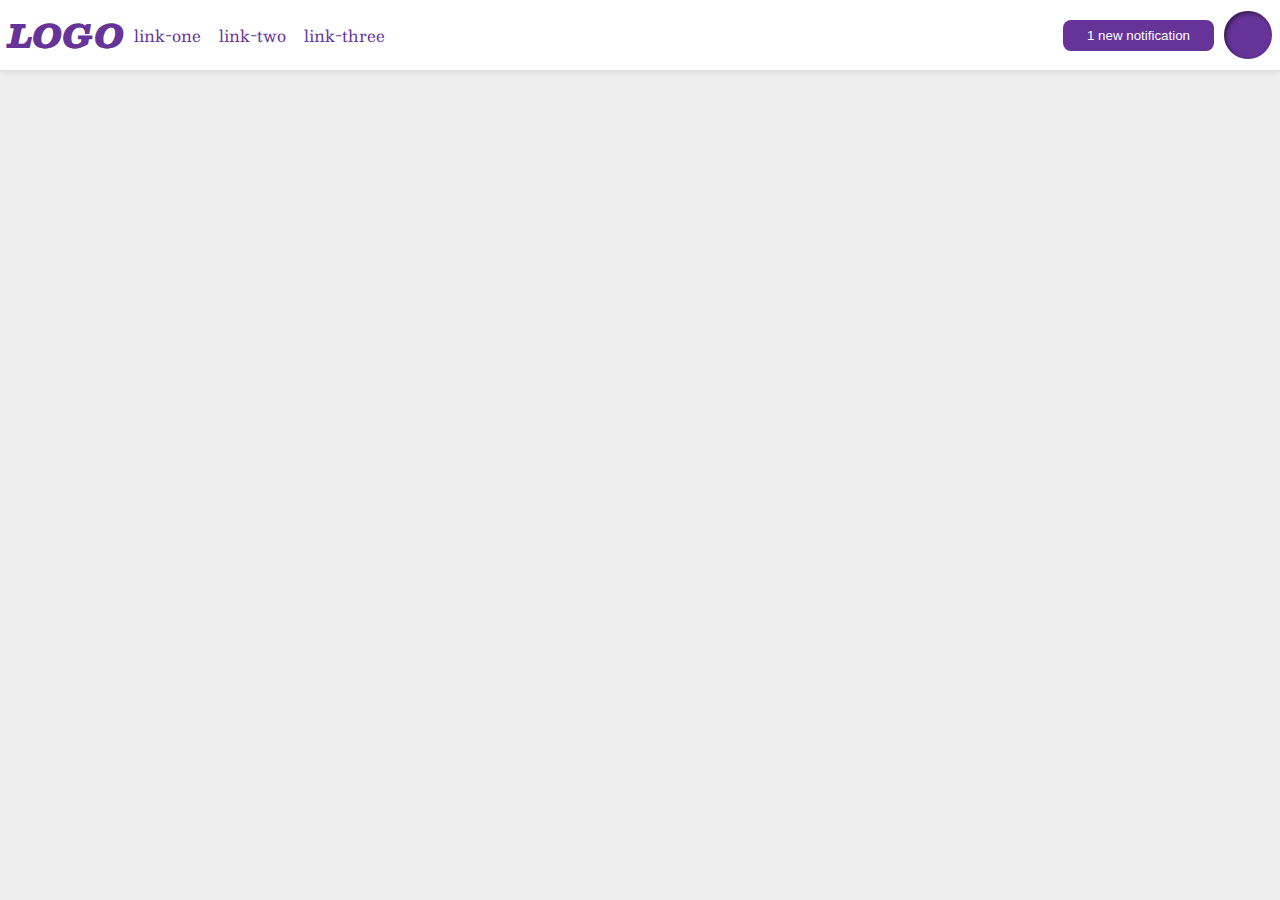
<file: flex/03-flex-header-2/index.html>
<!DOCTYPE html>
<html lang="en">
  <head>
    <meta charset="UTF-8">
    <meta http-equiv="X-UA-Compatible" content="IE=edge">
    <meta name="viewport" content="width=device-width, initial-scale=1.0">
    <title>Flex Header 2</title>
    <link rel="stylesheet" href="style.css">
  </head>
  <body>
    <div class="header">
      <div class="left">
        <div class="logo">
          LOGO
        </div>
        <ul class="links">
          <li><a href="google.com">link-one</a></li>
          <li><a href="google.com">link-two</a></li>
          <li><a href="google.com">link-three</a></li>
        </ul>
      </div>
      <div class="right">
        <button class="notifications">
          1 new notification
        </button>
        <div class="profile-image"></div>
      </div>
    </div>
  </body>
</html>
</file>
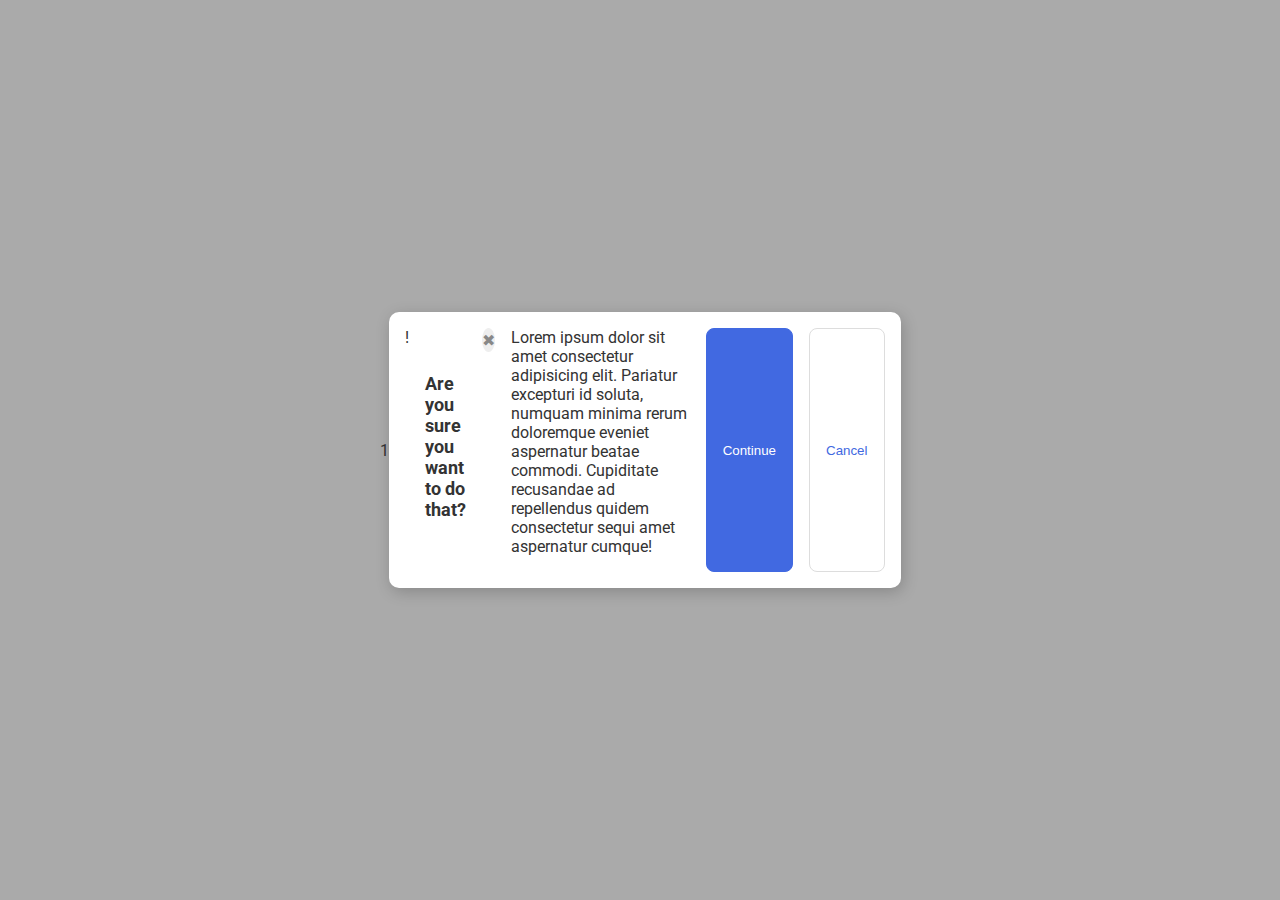
<file: flex/05-flex-modal/index.html>
1<!DOCTYPE html>
<html lang="en">
  <head>
    <meta charset="UTF-8">
    <meta http-equiv="X-UA-Compatible" content="IE=edge">
    <meta name="viewport" content="width=device-width, initial-scale=1.0">
    <link rel="stylesheet" href="style.css">
    <title>Modal</title>
  </head>
  <body>
      <div class="modal">
        <div class="icon">!</div>
        <div class="header">Are you sure you want to do that?</div>
        <div class="close-button">✖</div>
        <div class="text">Lorem ipsum dolor sit amet consectetur adipisicing elit. Pariatur excepturi id soluta, numquam minima rerum doloremque eveniet aspernatur beatae commodi. Cupiditate recusandae ad repellendus quidem consectetur sequi amet aspernatur cumque!</div>
        <button class="continue">Continue</button>
        <button class="cancel">Cancel</button>
    </div>
    </body>
</html>
</file>
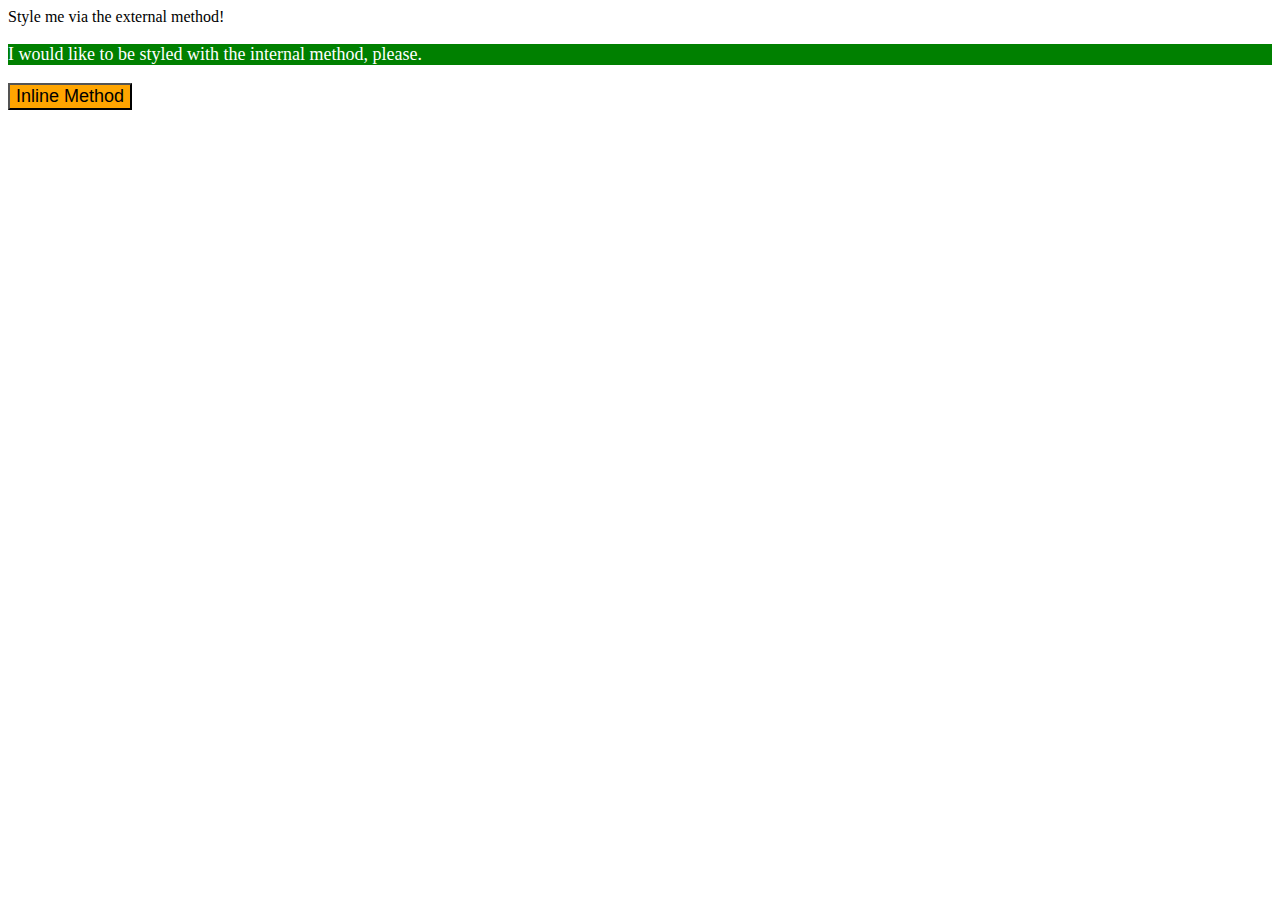
<file: foundations/01-css-methods/index.html>
<!DOCTYPE html>
<html lang="en">
  <head> 
    <meta charset="UTF-8">
    <meta http-equiv="X-UA-Compatible" content="IE=edge">
    <meta name="viewport" content="width=device-width, initial-scale=1.0">
    <title> Methods for Adding CSS</title>
    <link rel="style" href="style.css">
    
    <style>
    p {

      background-color: green;
      color: white;
      font-size: 18px;
    }
  </style>
  
  
</head>
<body>
  <div>Style me via the external method!</div>
  <p>I would like to be styled with the internal method, please.</p>
    <button style = "background-color: orange; font-size: 18px;"> Inline Method </button>
  </body>
</html>
</file>
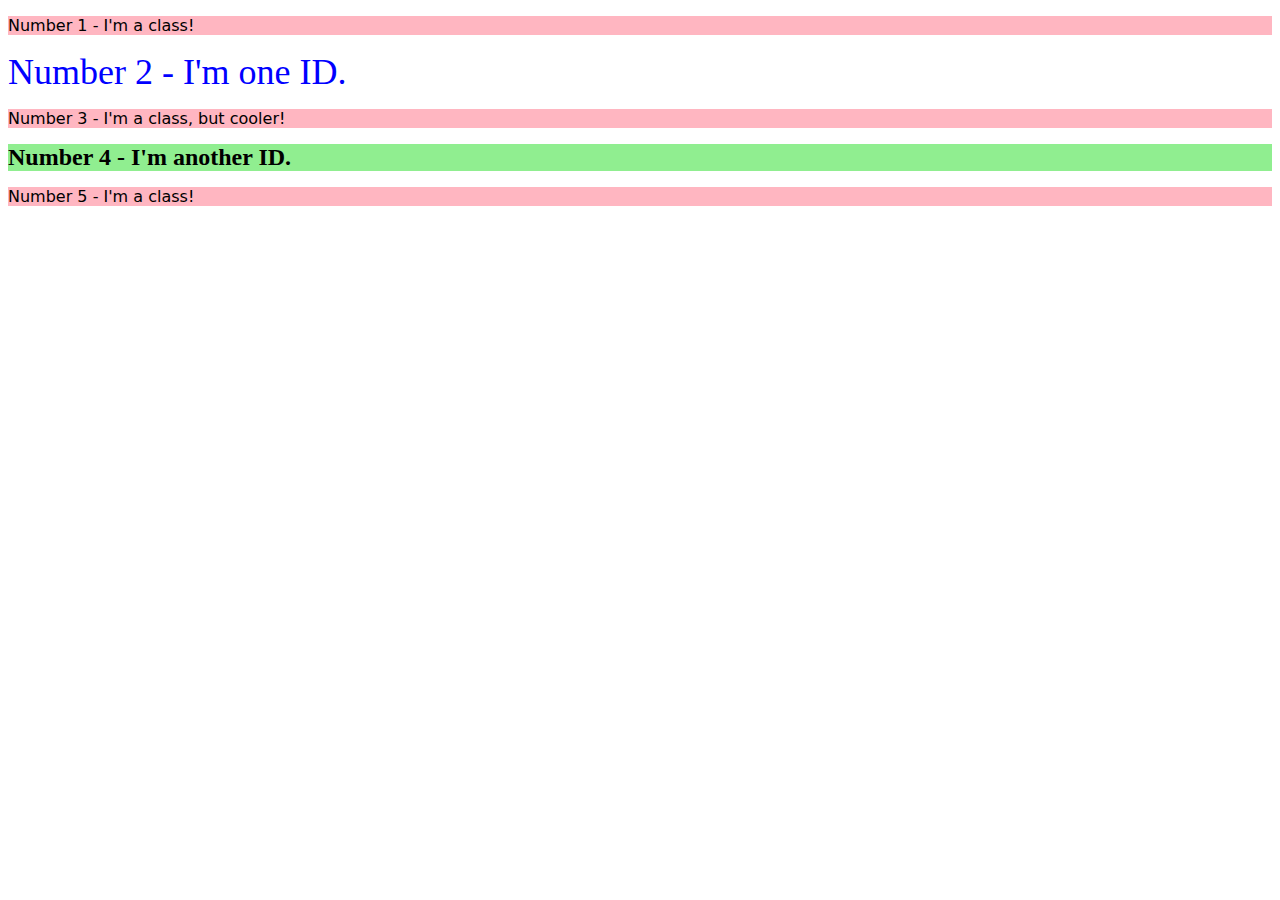
<file: foundations/02-class-id-selectors/index.html>
<!DOCTYPE html>
<html lang="en">
  <head>
    <meta charset="UTF-8">
    <meta http-equiv="X-UA-Compatible" content="IE=edge">
    <meta name="viewport" content="width=device-width, initial-scale=1.0">
    <title>Class and ID Selectors</title>
    <link rel="stylesheet" href="style.css">
  </head>
  <body>
    <p class="odd"> Number 1 - I'm a class!</p>
    <div class ="two">Number 2 - I'm one ID.</div>
    <p class ="odd"> Number 3 - I'm a class, but cooler!</p>
    <div class = "four">Number 4 - I'm another ID.</div>
    <p class ="odd">Number 5 - I'm a class!</p>
  </body>
</html>
</file>
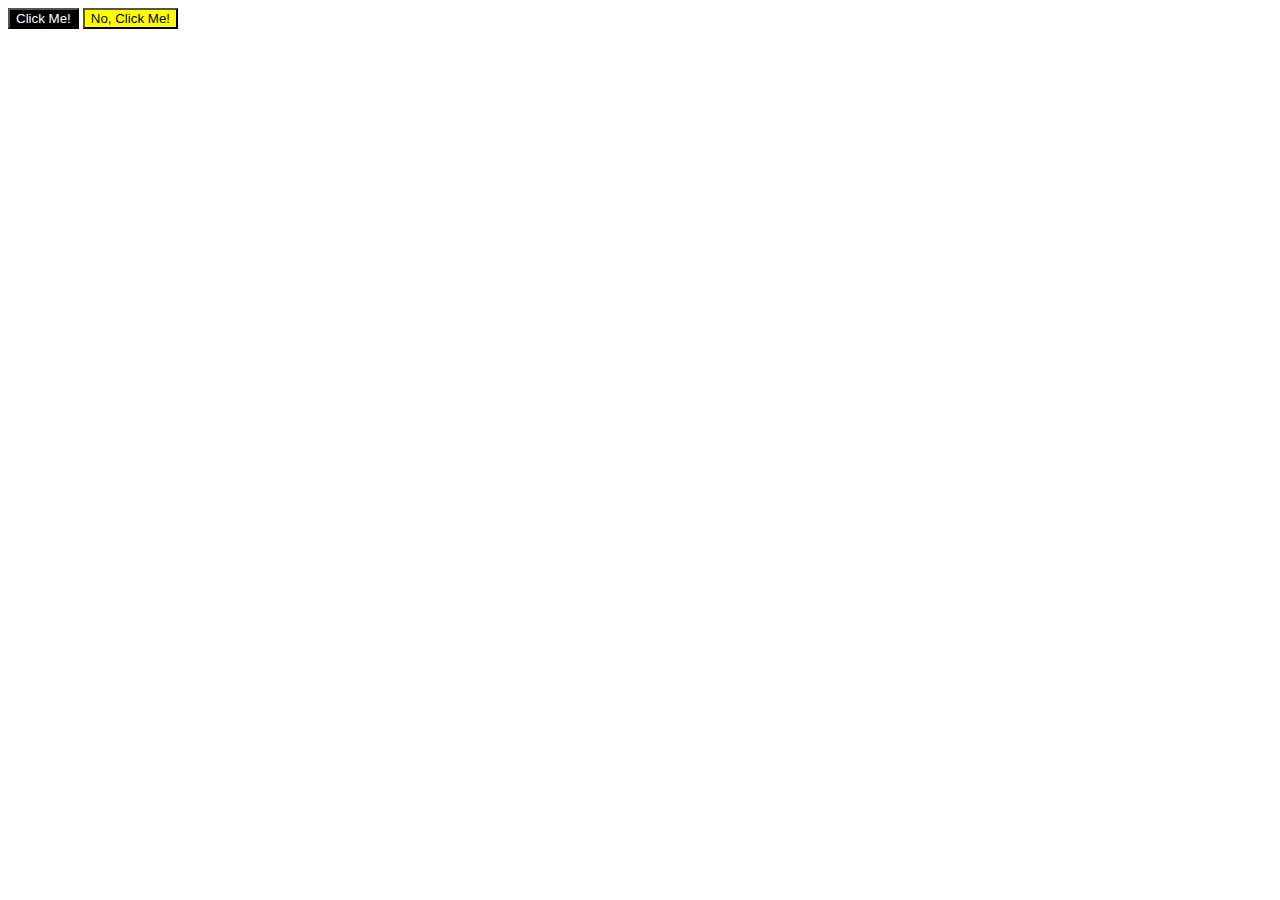
<file: foundations/03-grouping-selectors/index.html>
<!DOCTYPE html>
<html lang="en">
  <head>
    <meta charset="UTF-8">
    <meta http-equiv="X-UA-Compatible" content="IE=edge">
    <meta name="viewport" content="width=device-width, initial-scale=1.0">
    <title>Grouping Selectors</title>
    <link rel="stylesheet" href="style.css">
  </head>
  <body>
    <button class = "first-element"> Click Me! </button> 
    <button class="second-element">No, Click Me!</button>
  </body>
</html>
</file>
<file: flex/03-flex-header-2/style.css>
/* this is some magical font-importing.  
you'll learn about it later. */
@import url('https://fonts.googleapis.com/css2?family=Besley:ital,wght@0,400;1,900&display=swap');

body {
  margin: 0;
  background: #eee;
  font-family: Besley, serif;
}

.header {
  background: white;
  border-bottom: 1px solid #ddd;
  box-shadow: 0 0 8px rgba(0,0,0,.1);
  display: flex;
  justify-content: space-between;
  padding: 8px;
}

.profile-image {
  background: rebeccapurple;
  box-shadow: inset 2px 2px 4px rgba(0,0,0,.5);
  border-radius: 50%;
  width: 48px;
  height: 48px;

}

.logo {
  color: rebeccapurple;
  font-size: 32px;
  font-weight: 900;
  font-style: italic;
}

button {
  border: none;
  border-radius: 8px;
  background: rebeccapurple;
  color: white;
  padding: 8px 24px;
  
}

a {
  /* this removes the line under our links */
  text-decoration: none;
  color: rebeccapurple;
}

ul {
  list-style-type: none;
  display: flex;
  gap: 18px ;
  margin: 0;
  padding: 0;
}


.left, .right {
  display: flex;
  align-items: center;
  gap: 10px;
  
}
</file>
<file: flex/05-flex-modal/style.css>
@import url('https://fonts.googleapis.com/css2?family=Roboto:wght@400;700&display=swap');

html, body {
  height: 100%;
}

body {
  font-family: Roboto, sans-serif;
  margin: 0;
  background: #aaa;
  color: #333;
  /* I'll give you this one for free lol */
  display: flex;
  align-items: center;
  justify-content: center;
}

.modal {
  background: white;
  width: 480px;
  border-radius: 10px;
  box-shadow: 2px 4px 16px rgba(0,0,0,.2);
  display: flex;
  gap: 16px;
  padding: 16px;
} 

.header { 
  display: flex;
  align-items: center;
  justify-content: space-between;
  font-size: 18px;
  font-weight: 700;
  margin-bottom: 8px;



}P

.icon {
  color: royalblue;
  font-size: 26px;
  font-weight: 700;
  background: lavender;
  width: 42px;
  height: 42px;
  border-radius: 50%;
  display: flex;
  align-items: center;
  justify-content: center;
  flex: shrink 0;
}

.close-button {
  background: #eee;
  border-radius: 50%;
  color: #888;
  font-weight: 400;
  font-size: 16px;
  height: 24px;
  width: 24px;
  display: flex;
  align-items: center;
  justify-content: center;
}

button {
  padding: 8px 16px;
  border-radius: 8px;
}

button.continue {
  background: royalblue;
  border: 1px solid royalblue;
  color: white;
}

button.cancel {
  background: white;
  border: 1px solid #ddd;
  color: royalblue;
}

.text {
  margin-bottom: 16px;
}
</file>
<file: foundations/01-css-methods/style.css>
div {
    background-color: red; 
    color: white;
    font-size: 32px;
    text-align: center;
    font-weight: bold;
}
</file>
<file: foundations/02-class-id-selectors/style.css>
/*Create style for all the odd elements */ 

/*Light red for*/  

.odd {

    background-color:lightpink; 
    font-family: Verdana, "DejaVu Sans", sans-serif;
    }
.oddly-cool {
        font-size: 24px;
}

/* second Element requires: blue text and font size with 36 */ 

.two {
    color:blue; 
    font-size: 36px;
}

.four { 
    background-color: lightgreen;
    font-size: 24px;
    font-weight: bold;
    
}
</file>
<file: foundations/03-grouping-selectors/style.css>
/*wo elements each a unique class name, then add rules for styles that both elements share as well as their own unique styles*/ 
.first-element
.second-element {

    font-family: Helvetica, "Times New Roman", sans-serif;
    font-size: 28px;
}

.first-element { 

    background-color: black;
    color: white;
}

.second-element {

    background-color: yellow;
}
</file>
